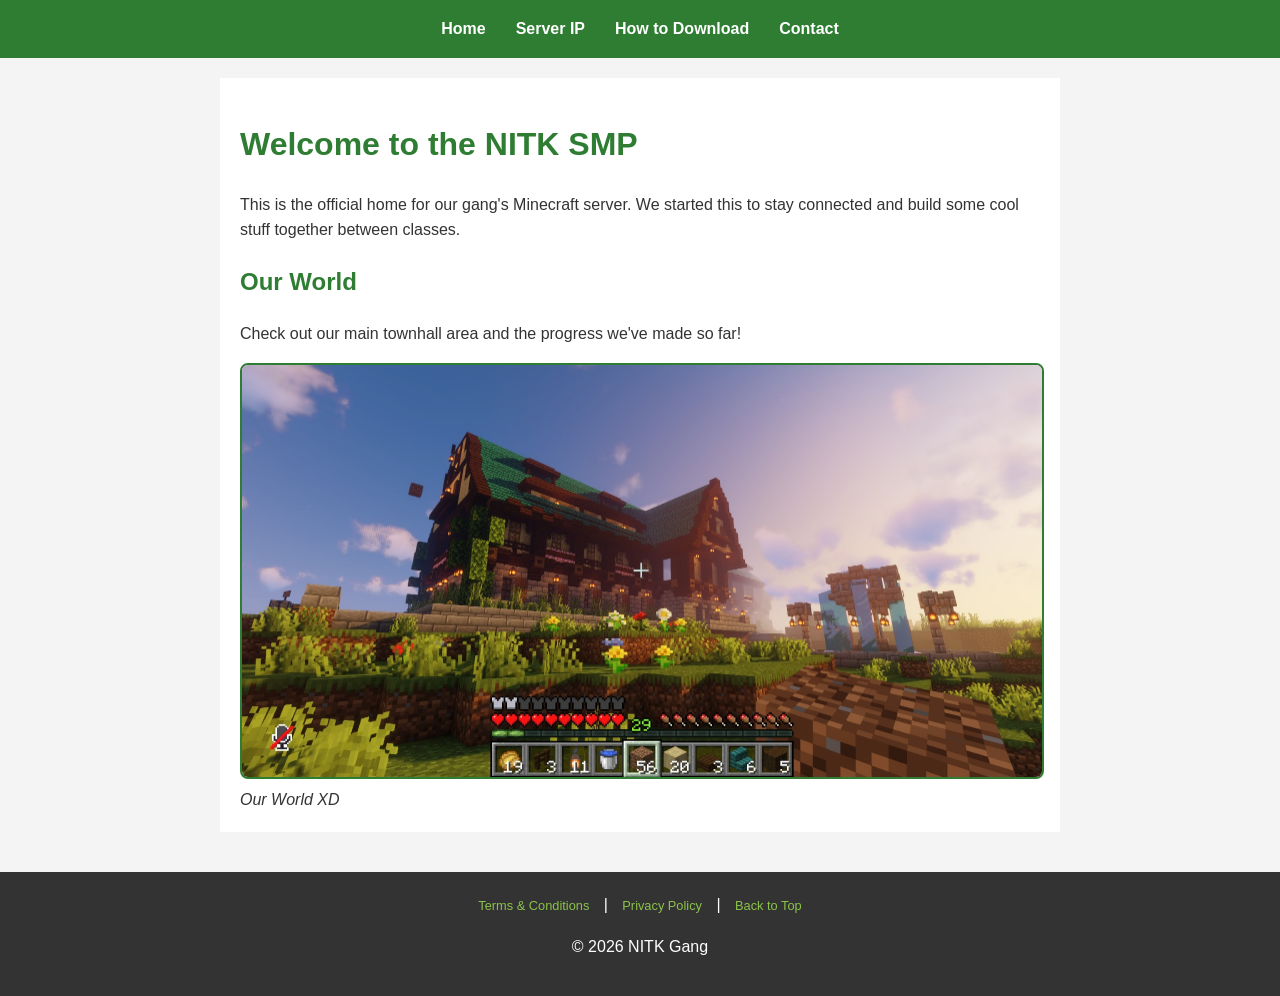
<file: index.html>
<!DOCTYPE html>
<html>
<head>
    <title>NITK SMP - Home</title>
    <link rel="stylesheet" href="style.css">
</head>
<body>
    <nav>
        <a href="index.html">Home</a>
        <a href="server.html">Server IP</a>
        <a href="guidelines.html">How to Download</a>
        <a href="contact.html">Contact</a>
    </nav>

    <div class="container">
        <h1>Welcome to the NITK SMP</h1>
        <p>This is the official home for our gang's Minecraft server. We started this to stay connected and build some cool stuff together between classes.</p>
        
        <h2>Our World</h2>
        <p>Check out our main townhall area and the progress we've made so                    far!</p>
        <img src="screenshot.jpeg" alt="NITK SMP Spawn" style="width: 100%; border-radius: 8px; border: 2px solid #2e7d32;">
            <em>Our World XD</em>
    </div>

    <footer>
        <a href="#">Terms & Conditions</a> | 
        <a href="#">Privacy Policy</a> | 
        <a href="#top">Back to Top</a>
        <p>&copy; 2026 NITK Gang</p>
    </footer>
</body>
</html>
</file>
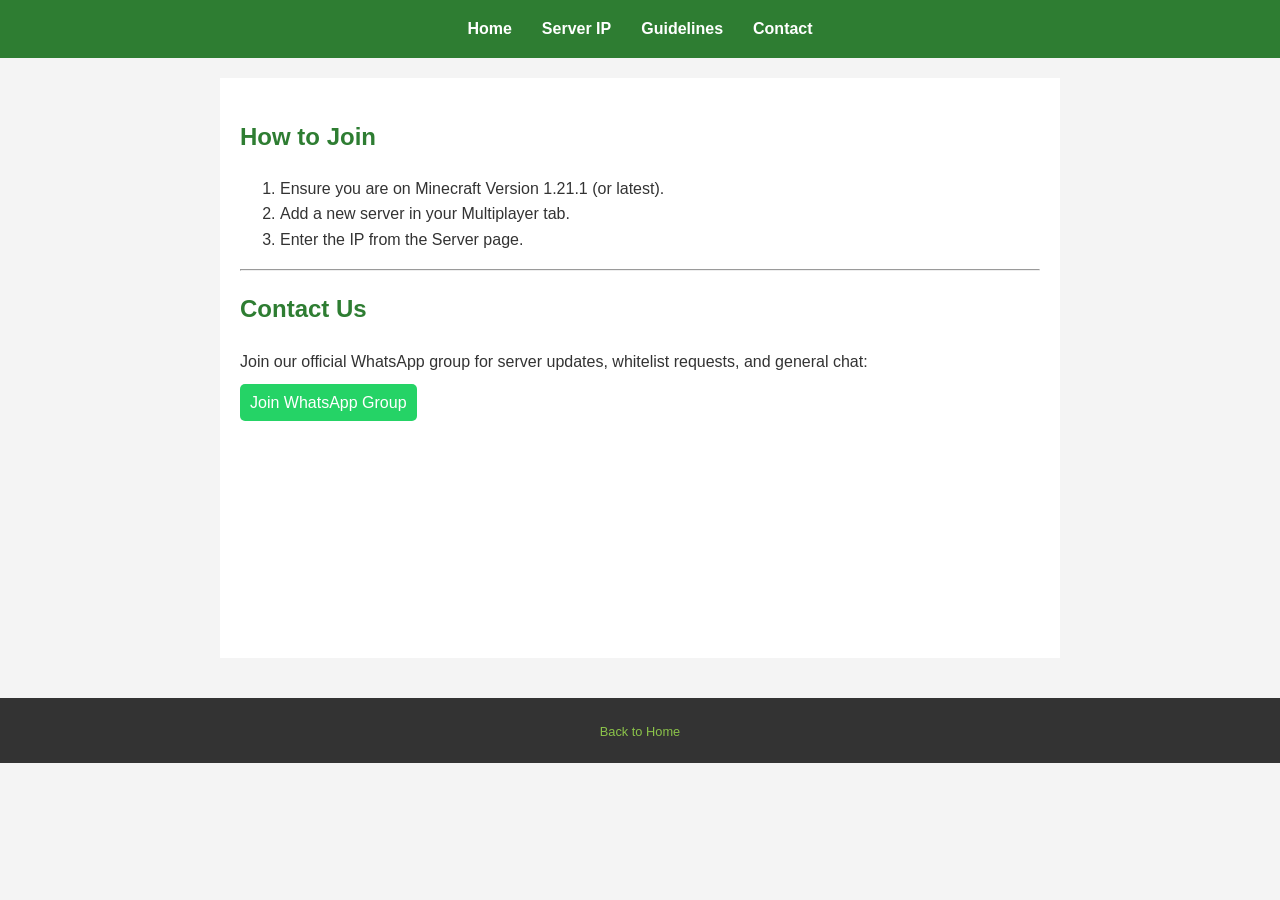
<file: contact.html>
<!DOCTYPE html>
<html>
<head>
    <title>Contact & Guidelines</title>
    <link rel="stylesheet" href="style.css">
</head>
<body>
    <nav>
        <a href="index.html">Home</a>
        <a href="server.html">Server IP</a>
        <a href="guidelines.html">Guidelines</a>
        <a href="contact.html">Contact</a>
    </nav>

    <div class="container">
        <h2>How to Join</h2>
        <ol>
            <li>Ensure you are on Minecraft Version 1.21.1 (or latest).</li>
            <li>Add a new server in your Multiplayer tab.</li>
            <li>Enter the IP from the Server page.</li>
        </ol>

        <hr>

        <h2>Contact Us</h2>
        <p>Join our official WhatsApp group for server updates, whitelist requests, and general chat:</p>
        <a href="https://chat.whatsapp.com/FRDqw0aQF9b7HD6ySYbsaZ" target="_blank" style="padding: 10px; background: #25D366; color: white; text-decoration: none; border-radius: 5px;">
            Join WhatsApp Group
        </a>
    </div>

    <footer>
        <a href="index.html">Back to Home</a>
    </footer>
</body>
</html>
</file>
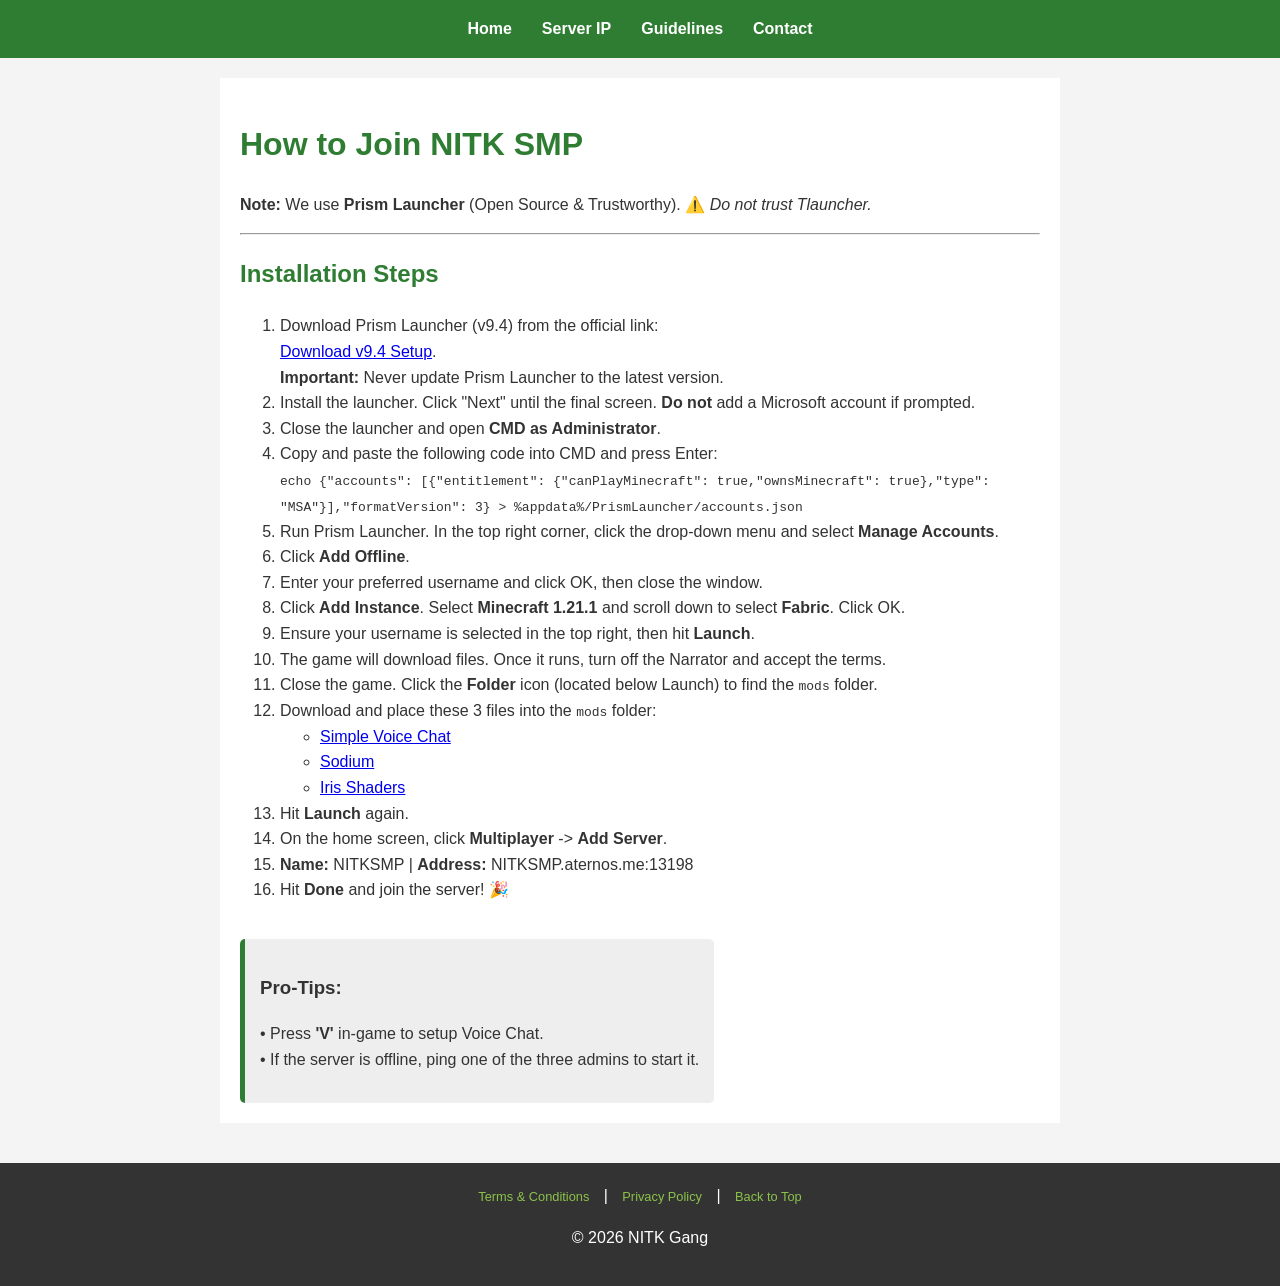
<file: guidelines.html>
<!DOCTYPE html>
<html lang="en">
<head>
    <meta charset="UTF-8">
    <title>Join Guide - NITK SMP</title>
    <link rel="stylesheet" href="style.css">
</head>
<body>
    <nav>
        <a href="index.html">Home</a>
        <a href="server.html">Server IP</a>
        <a href="guidelines.html">Guidelines</a>
        <a href="contact.html">Contact</a>
    </nav>

    <div class="container">
        <h1>How to Join NITK SMP</h1>
        <p><strong>Note:</strong> We use <strong>Prism Launcher</strong> (Open Source & Trustworthy). ⚠️ <em>Do not trust Tlauncher.</em></p>
        
        <hr>

        <h2>Installation Steps</h2>
        <ol>
            <li>Download Prism Launcher (v9.4) from the official link: <br>
                <a href="https://github.com/PrismLauncher/PrismLauncher/releases/download/9.4/PrismLauncher-Windows-MinGW-w64-Setup-9.4.exe">Download v9.4 Setup</a>. <br>
                <strong>Important:</strong> Never update Prism Launcher to the latest version.</li>
            
            <li>Install the launcher. Click "Next" until the final screen. <strong>Do not</strong> add a Microsoft account if prompted.</li>
            
            <li>Close the launcher and open <strong>CMD as Administrator</strong>.</li>
            
            <li>Copy and paste the following code into CMD and press Enter: <br>
                <code>echo {"accounts": [{"entitlement": {"canPlayMinecraft": true,"ownsMinecraft": true},"type": "MSA"}],"formatVersion": 3} > %appdata%/PrismLauncher/accounts.json</code>
            </li>

            <li>Run Prism Launcher. In the top right corner, click the drop-down menu and select <strong>Manage Accounts</strong>.</li>
            
            <li>Click <strong>Add Offline</strong>.</li>
            
            <li>Enter your preferred username and click OK, then close the window.</li>

            <li>Click <strong>Add Instance</strong>. Select <strong>Minecraft 1.21.1</strong> and scroll down to select <strong>Fabric</strong>. Click OK.</li>

            <li>Ensure your username is selected in the top right, then hit <strong>Launch</strong>.</li>

            <li>The game will download files. Once it runs, turn off the Narrator and accept the terms.</li>

            <li>Close the game. Click the <strong>Folder</strong> icon (located below Launch) to find the <code>mods</code> folder.</li>

            <li>Download and place these 3 files into the <code>mods</code> folder:
                <ul>
                    <li><a href="https://modrinth.com/plugin/simple-voice-chat/version/fabric-1.21.1-2.6.12">Simple Voice Chat</a></li>
                    <li><a href="https://modrinth.com/mod/sodium/version/mc1.21.1-0.8.4-fabric">Sodium</a></li>
                    <li><a href="https://modrinth.com/mod/iris/version/1.10.5+1.21.1-fabric">Iris Shaders</a></li>
                </ul>
            </li>

            <li>Hit <strong>Launch</strong> again.</li>

            <li>On the home screen, click <strong>Multiplayer</strong> -> <strong>Add Server</strong>.</li>
            
            <li><strong>Name:</strong> NITKSMP | <strong>Address:</strong> NITKSMP.aternos.me:13198</li>

            <li>Hit <strong>Done</strong> and join the server! 🎉</li>
        </ol>

        <div class="server-box" style="margin-top: 20px;">
            <h3>Pro-Tips:</h3>
            <p>• Press <strong>'V'</strong> in-game to setup Voice Chat.<br>
            • If the server is offline, ping one of the three admins to start it.</p>
        </div>
    </div>

    <footer>
        <a href="#">Terms & Conditions</a> | 
        <a href="#">Privacy Policy</a> | 
        <a href="#top">Back to Top</a>
        <p>&copy; 2026 NITK Gang</p>
    </footer>
</body>
</html>
</file>
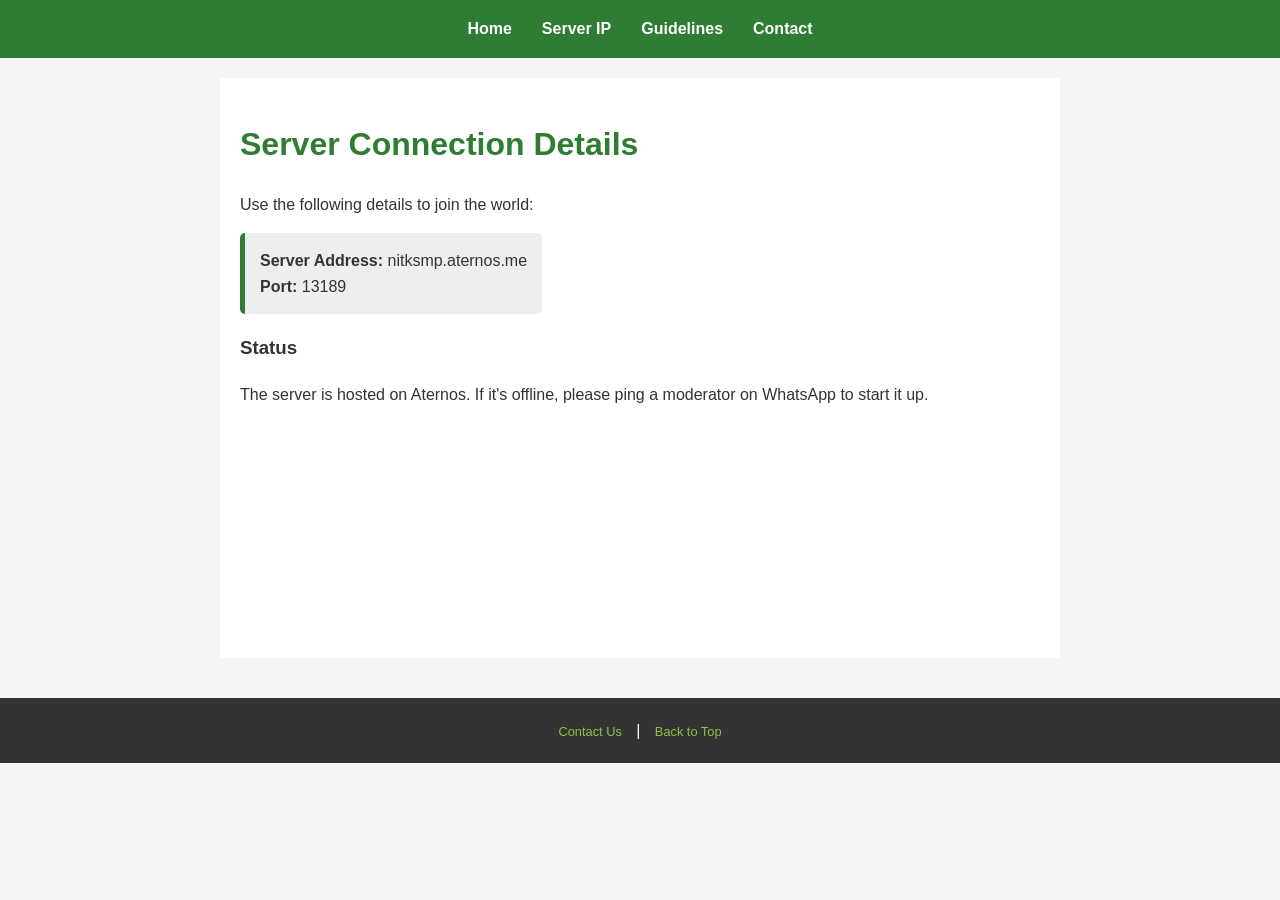
<file: server.html>
<!DOCTYPE html>
<html>
<head>
    <title>Server IP - NITK SMP</title>
    <link rel="stylesheet" href="style.css">
</head>
<body>
    <nav>
        <a href="index.html">Home</a>
        <a href="server.html">Server IP</a>
        <a href="guidelines.html">Guidelines</a>
        <a href="contact.html">Contact</a>
    </nav>

    <div class="container">
        <h1>Server Connection Details</h1>
        <p>Use the following details to join the world:</p>
        
        <div class="server-box">
            <strong>Server Address:</strong> nitksmp.aternos.me <br>
            <strong>Port:</strong> 13189
        </div>

        <h3>Status</h3>
        <p>The server is hosted on Aternos. If it's offline, please ping a moderator on WhatsApp to start it up.</p>
    </div>

    <footer>
        <a href="contact.html">Contact Us</a> | <a href="#top">Back to Top</a>
    </footer>
</body>
</html>
</file>
<file: style.css>
body {
    font-family: sans-serif;
    margin: 0;
    padding: 0;
    background-color: #f4f4f4;
    color: #333;
    line-height: 1.6;
}

/* Navigation Bar */
nav {
    background-color: #2e7d32; /* Minecraft Green */
    padding: 1rem;
    display: flex;
    justify-content: center;
}

nav a {
    color: white;
    text-decoration: none;
    margin: 0 15px;
    font-weight: bold;
}

nav a:hover {
    text-decoration: underline;
}

/* Content Area */
.container {
    max-width: 800px;
    margin: 20px auto;
    padding: 20px;
    background: white;
    min-height: 60vh;
}

h1, h2 { color: #2e7d32; }

.server-box {
    background: #eee;
    padding: 15px;
    border-radius: 5px;
    border-left: 5px solid #2e7d32;
    display: inline-block;
}

/* Footer / Bottom Bar */
footer {
    background: #333;
    color: white;
    padding: 20px 0;
    text-align: center;
    margin-top: 40px;
}

footer a {
    color: #8bc34a;
    text-decoration: none;
    margin: 0 10px;
    font-size: 0.8rem;
}
</file>
